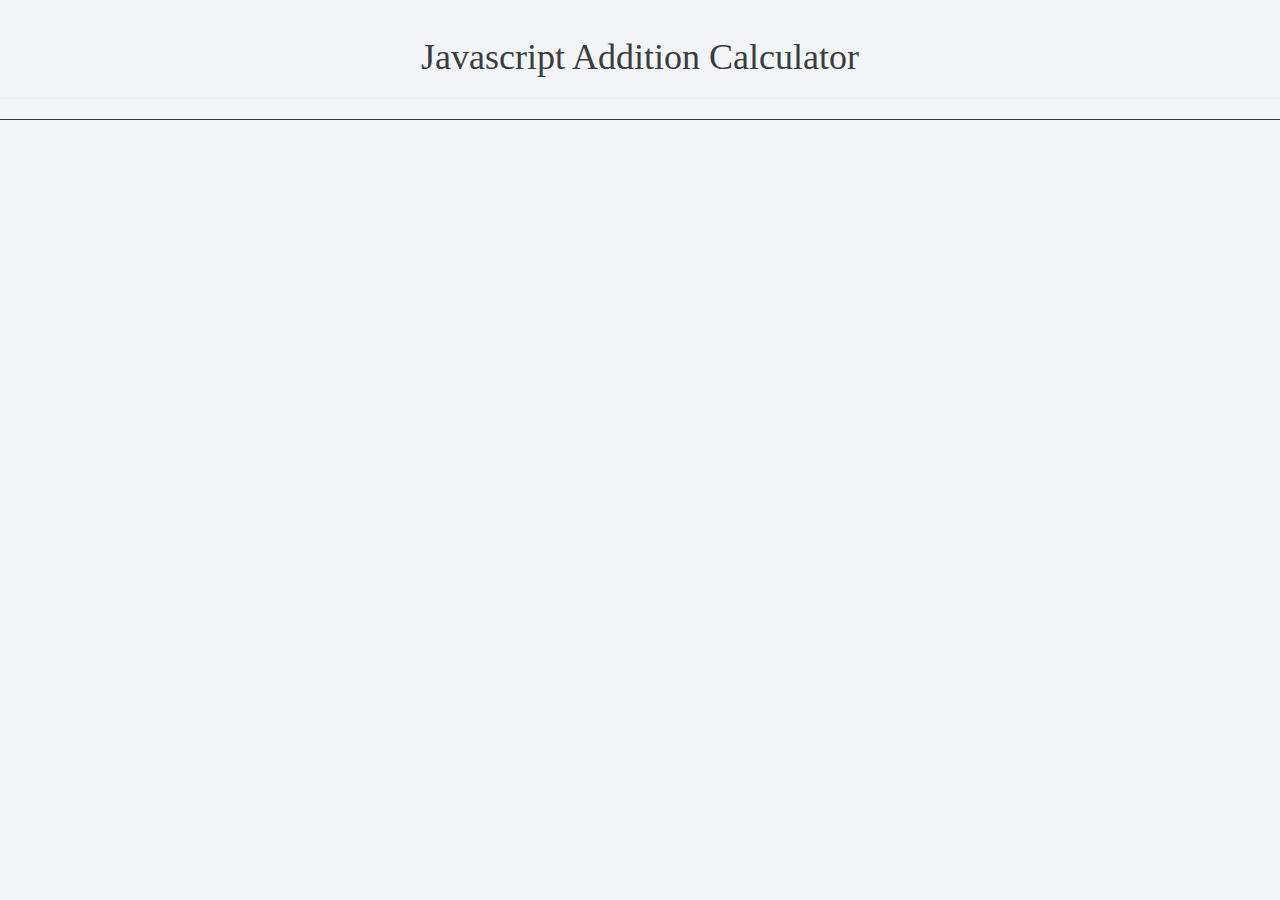
<file: app/index.html>
<!DOCTYPE html>
<html lang = "en">
<head>
	<title>Javascript Addition</title>
	<meta charset = "utf-8">
	
	
	<!-- Latest compiled and minified CSS -->
	<link rel="stylesheet" href="https://maxcdn.bootstrapcdn.com/bootstrap/3.3.7/css/bootstrap.min.css" integrity="sha384-BVYiiSIFeK1dGmJRAkycuHAHRg32OmUcww7on3RYdg4Va+PmSTsz/K68vbdEjh4u" crossorigin="anonymous">
	<link rel="stylesheet" href="css/addition.css">
	</head>
<body>
<header>
  <h1>Javascript Addition Calculator<hr></h1>
</header>
<main id="fade">
  <h3>Add Numbers :</h3>
  <div class = "form-group">
  <div class="inputt">
    <input id="num-one"> + <input id="num-two">
    </div>
  </div>
  <!--<button class="btn-default button">Find the Sum</button>-->
  <h2 id="add-sum"></h2>
  <p id="show"></p>
</main>
<script
  src="https://code.jquery.com/jquery-3.2.1.min.js"
  integrity="sha256-hwg4gsxgFZhOsEEamdOYGBf13FyQuiTwlAQgxVSNgt4="
  crossorigin="anonymous">
  </script>
<script src = "js/addition.js">
	
	</script>
</body>
</html>
</file>
<file: app/css/addition.css>
body {
    font-family: "helvetica neue";
    color: #3C3C3D;
    background-color: #f2f4f7;
    
    text-align: center;
}
img {
  width: 200px;
}
.hide {
  display: none;
}
h1{
	text-align: center;
	margin-top: 3%;
	border-bottom: 1px solid #3C3C3D;
	border-bottom-width: 60%;
}
main{
	margin-top: 3%;
}
.inputt{
	margin-top: 2%;
	font-size: 2em;

	
}
input{
	height: 1.4em;
	width: 4em;
	text-align: center;

}
#fade{
	display: none;
}
.button{
	background-color: #4CAF50;
	border: none;
	color: white;
	text-decoration: none;
	font-size: 18px;
}
</file>
